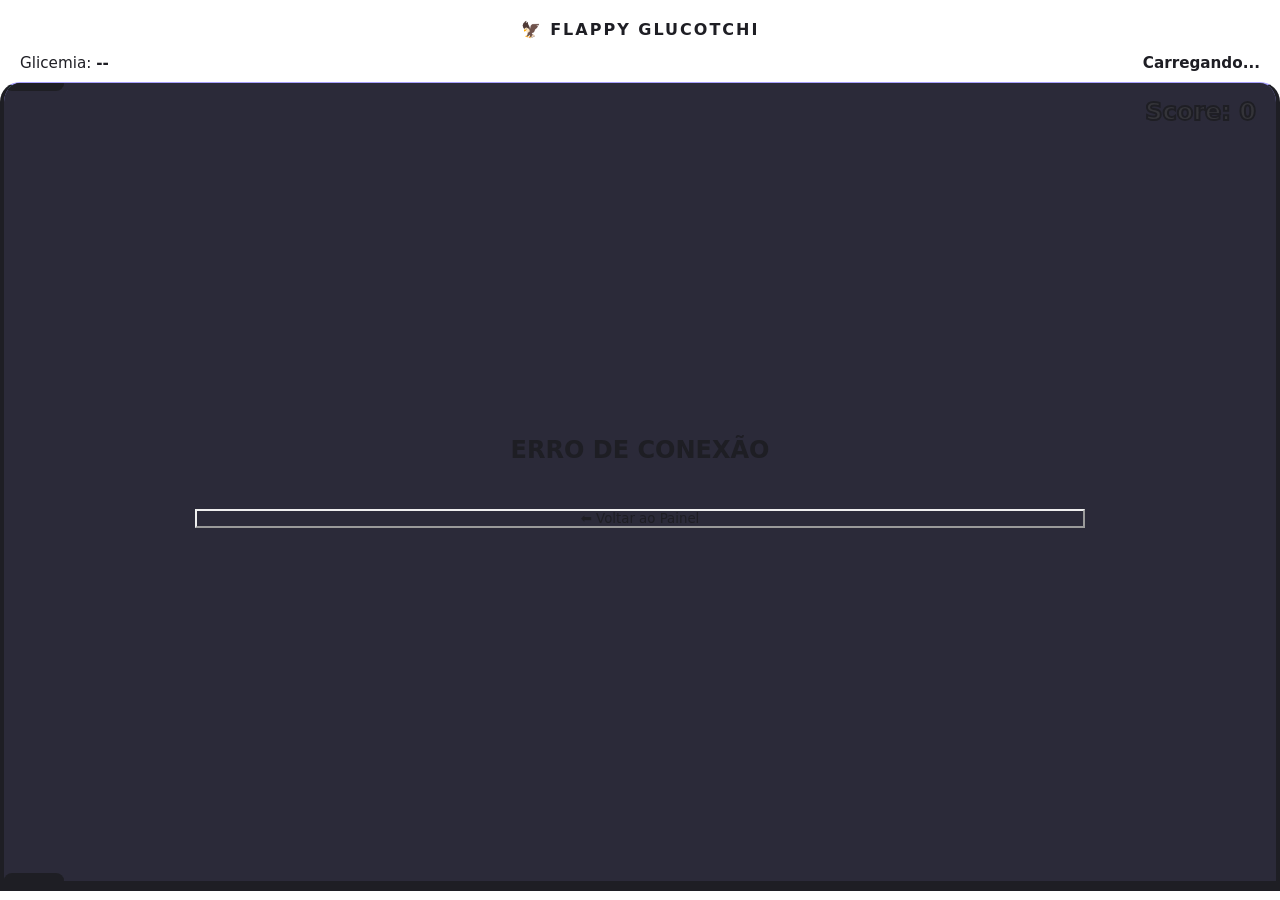
<file: flappy.html>
<!DOCTYPE html>
<html lang="pt-br">
<head>
    <meta charset="UTF-8">
    <meta name="viewport" content="width=device-width, initial-scale=1.0, maximum-scale=1.0, user-scalable=no">
    <title>Flappy Glucotchi</title>
    <link rel="stylesheet" href="style.css?v=13">
</head>
<body style="margin: 0; padding: 0; height: 100vh; overflow: hidden; display: flex; flex-direction: column; background-color: var(--bg-color); -webkit-tap-highlight-color: transparent;">

    <div style="width: 100%; padding: 20px 20px 10px 20px; text-align: center; flex-shrink: 0; background: var(--card-bg);">
        <div style="color: var(--text-muted); letter-spacing: 2px; font-size: 1rem; margin-bottom: 15px; font-weight: bold;">🦅 FLAPPY GLUCOTCHI</div>
        <div style="display: flex; justify-content: space-between; font-size: 0.95rem;">
            <div>Glicemia: <strong id="hud-glicemia" style="color: var(--target-color);">--</strong></div>
            <div id="hud-status" style="color: var(--gold); font-weight: bold;">Carregando...</div>
        </div>
    </div>

    <div id="flappy-wrapper" style="flex-grow: 1; border-top: 1px solid rgba(255,255,255,0.05); border-radius: 20px 20px 0 0; position: relative; width: 100%;">
        
        <div id="placar-flappy">Score: <span id="pontuacao-flappy">0</span></div>

        <div id="flappy-bird"></div>
        <div id="pipe-top" class="pipe"></div>
        <div id="pipe-bottom" class="pipe"></div>

        <div id="tela-overlay-flappy">
            <h2 id="texto-overlay-flappy" style="color: var(--text-main); margin-bottom: 25px;">INICIANDO...</h2>
            <button id="btn-iniciar-flappy" class="btn-buy" style="display: none; width: 70%; margin: 0 auto; padding: 15px; font-size: 1.1rem; z-index: 50; position: relative;" onclick="iniciarFlappy()">BORA VOAR</button>
            <button class="btn-buy" style="margin-top: 20px; width: 70%; background: transparent; border-color: var(--text-muted); color: var(--text-muted); z-index: 50; position: relative;" onclick="window.history.back()">⬅ Voltar ao Painel</button>
        </div>
    </div>

    <script src="flappy.js?v=4"></script>
</body>
</html>
</file>
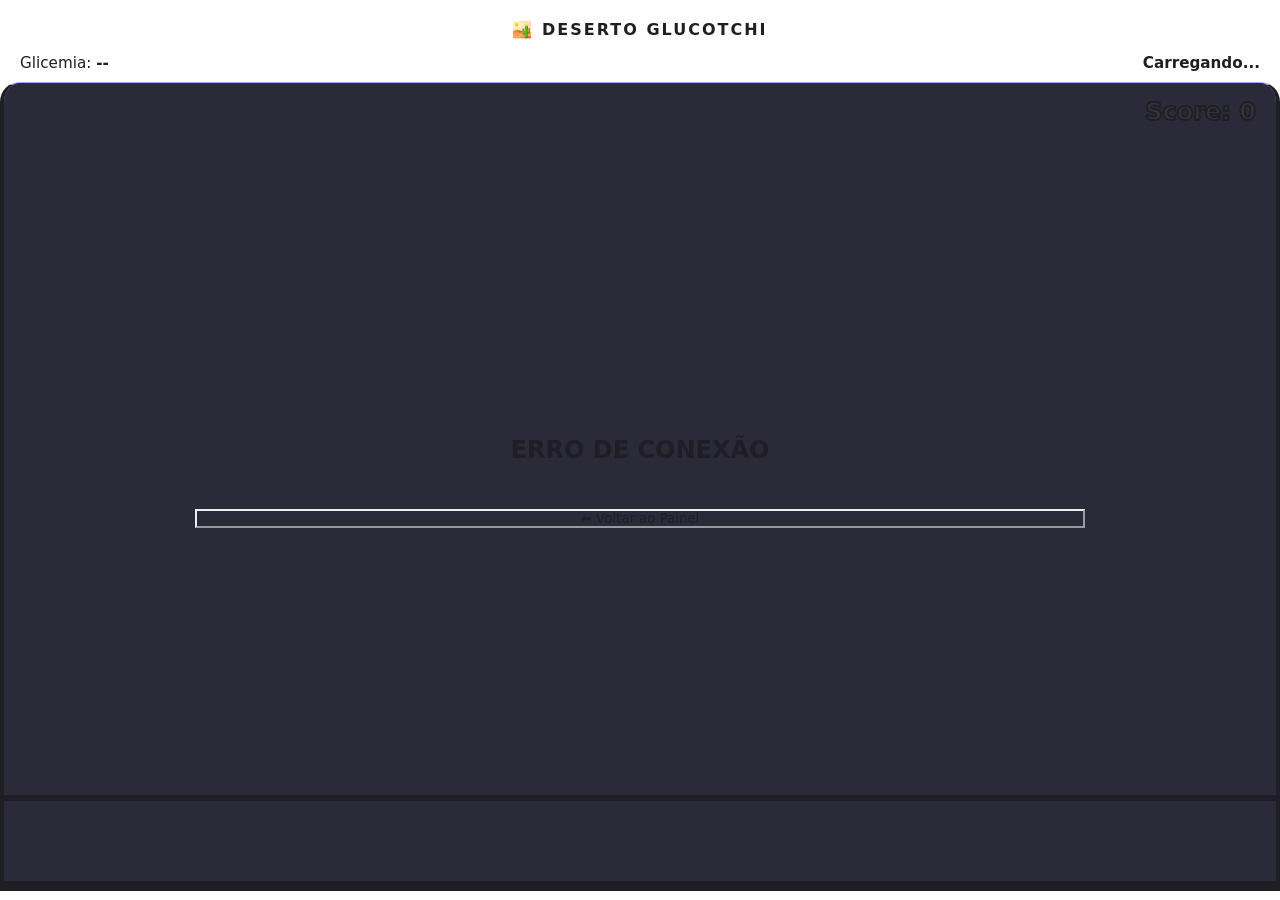
<file: jogo.html>
<!DOCTYPE html>
<html lang="pt-br">
<head>
    <meta charset="UTF-8">
    <meta name="viewport" content="width=device-width, initial-scale=1.0, maximum-scale=1.0, user-scalable=no">
    <title>Glucotchi Runner</title>
    <link rel="stylesheet" href="style.css?v=13">
</head>
<body style="margin: 0; padding: 0; height: 100vh; overflow: hidden; display: flex; flex-direction: column; background-color: var(--bg-color); -webkit-tap-highlight-color: transparent;">

    <div style="padding: 20px 20px 10px 20px; text-align: center; flex-shrink: 0; background: var(--card-bg);">
        <div style="color: var(--text-muted); letter-spacing: 2px; font-size: 1rem; margin-bottom: 15px; font-weight: bold;">🏜️ DESERTO GLUCOTCHI</div>
        <div style="display: flex; justify-content: space-between; font-size: 0.95rem;">
            <div>Glicemia: <strong id="hud-glicemia" style="color: var(--target-color);">--</strong></div>
            <div id="hud-status" style="color: var(--gold); font-weight: bold;">Carregando...</div>
        </div>
    </div>

    <div id="game-wrapper" onclick="pular()" style="flex-grow: 1; border-top: 1px solid rgba(255,255,255,0.05); border-radius: 20px 20px 0 0;">
        
        <div id="placar-jogo">Score: <span id="pontuacao">0</span></div>
        
        <div id="kalango-personagem"></div>
        <div id="obstaculo"></div>
        
        <div id="tela-overlay">
            <h2 id="texto-overlay" style="color: var(--text-main); margin-bottom: 25px;">CARREGANDO DADOS...</h2>
            <button id="btn-iniciar" class="btn-buy" style="display: none; width: 70%; margin: 0 auto; position: relative; z-index: 30; padding: 15px; font-size: 1.1rem;" onclick="iniciarJogo()">INICIAR CORRIDA</button>
            
            <button class="btn-buy" style="margin-top: 20px; width: 70%; background: transparent; border-color: var(--text-muted); color: var(--text-muted); position: relative; z-index: 30;" onclick="window.history.back()">⬅ Voltar ao Painel</button>
        </div>
    </div>

    <script src="jogo.js"></script>
</body>
</html>
</file>
<file: style.css>
:root {
    /* Cores de Fundo */
    --bg-page: #2e2b5f; 
    --border-dark: #1e1e24; 
    
    /* Cores das Cartas / Elementos */
    --card-bg: #ffffff;
    --text-dark: #1e1e24;
    --text-light: #f4f5f7;
    
    /* Cores Dinâmicas Super Vibrantes */
    --color-target: #2ecc71;
    --color-high: #ff4757;
    --color-low: #3498db;
    --color-gold: #feca57;
    --color-orange: #ff9f43;
}

* { box-sizing: border-box; margin: 0; padding: 0; font-family: 'Segoe UI', Tahoma, system-ui, sans-serif; }

/* TRAVA 1: Impede qualquer scroll horizontal na página inteira */
html, body {
    width: 100%;
    max-width: 100vw;
    overflow-x: hidden; 
}

body {
    background-color: var(--bg-page);
    background-image: radial-gradient(rgba(255, 255, 255, 0.1) 2px, transparent 2px);
    background-size: 20px 20px;
    color: var(--text-dark);
    min-height: 100vh;
    padding-bottom: 120px;
}

/* =========================================
   AS CARTAS PRINCIPAIS
   ========================================= */
.neu-card {
    background: var(--card-bg);
    border: 4px solid var(--border-dark);
    border-radius: 24px;
    box-shadow: 0 8px 0 var(--border-dark);
    padding: 20px;
    margin-bottom: 20px;
    transition: transform 0.1s ease, box-shadow 0.1s ease;
    width: 100%; /* Garante que não vaza */
}

/* =========================================
   CABEÇALHO GAMIFICADO (CORRIGIDO RESPONSIVIDADE)
   ========================================= */
.play-header { 
    display: flex; justify-content: space-between; align-items: center; 
    padding: 15px 12px 10px 12px; /* Padding lateral ligeiramente reduzido */
    max-width: 500px; margin: 0 auto; width: 100%; 
    gap: 5px; /* Adiciona um respiro extra entre as áreas */
}

.player-profile { 
    display: flex; align-items: center; gap: 8px; 
    background: rgba(255, 255, 255, 0.1); 
    padding: 4px 10px 4px 4px; 
    border-radius: 30px; border: 2px solid rgba(255, 255, 255, 0.2); 
    flex-shrink: 1; /* Permite espremer a caixa do nome se faltar espaço */
    min-width: 0; /* Necessário para a reticência (...) funcionar */
}

.player-avatar-mini { 
    background: var(--color-orange); width: 32px; height: 32px; flex-shrink: 0;
    display: flex; align-items: center; justify-content: center; 
    border-radius: 50%; font-size: 1.1rem; border: 2px solid var(--border-dark); 
}

.player-info { display: flex; flex-direction: column; overflow: hidden; }
.player-title { font-size: 0.6rem; color: #fff; font-weight: 800; letter-spacing: 1px; }

.player-name { 
    font-size: 1rem; color: #fff; font-weight: 900; 
    white-space: nowrap; overflow: hidden; text-overflow: ellipsis; /* Corta o nome com "..." se o celular for muito estreito */
}

.play-stats { 
    display: flex; gap: 5px; align-items: center; 
    flex-shrink: 0; /* Blinda a área dos status contra esmagamento */
}

.stat-pill { 
    display: flex; align-items: center; gap: 4px; 
    border: 3px solid var(--border-dark); border-radius: 16px; 
    padding: 4px 8px; font-weight: 800; color: #fff; font-size: 0.9rem;
    box-shadow: 0 4px 0 var(--border-dark); cursor: pointer; transition: transform 0.1s, box-shadow 0.1s; 
}

.stat-pill:active { transform: translateY(4px); box-shadow: 0 0 0 var(--border-dark); }
.orange-pill { background: var(--color-orange); }
.blue-pill { background: var(--color-low); }

.btn-audio-play { 
    background: #a29bfe; color: #fff; border: 3px solid var(--border-dark); 
    width: 38px; height: 38px; border-radius: 12px; font-size: 1.1rem; 
    box-shadow: 0 4px 0 var(--border-dark); cursor: pointer; 
    display: flex; align-items: center; justify-content: center; 
    flex-shrink: 0; /* ESTA É A MAGIA: O botão de áudio NUNCA MAIS será cortado */
}
.btn-audio-play:active { transform: translateY(4px); box-shadow: 0 0 0 var(--border-dark); }
/* =========================================
   CONTAINER E ABAS
   ========================================= */
.play-container { width: 100%; max-width: 500px; margin: 0 auto; padding: 0 16px; }
.tab-content { animation: popIn 0.3s cubic-bezier(0.175, 0.885, 0.32, 1.275); }
@keyframes popIn { from { opacity: 0; transform: scale(0.95); } to { opacity: 1; transform: scale(1); } }

/* =========================================
   O CARTÃO DA GLICEMIA (HERO)
   ========================================= */
.dashboard-card { text-align: center; position: relative; overflow: hidden; padding: 18px; }

.card-top-bar {
    display: flex; justify-content: space-between; align-items: center;
    background: rgba(0, 0, 0, 0.1); padding: 6px 12px;
    border-radius: 12px; margin-bottom: 12px; border: 2px solid rgba(0,0,0,0.1);
}
.card-badge { font-weight: 900; font-size: 0.8rem; letter-spacing: 1px; color: #fff; }
.trend-icon { background: rgba(0,0,0,0.2); width: 28px; height: 28px; border-radius: 8px; display: flex; align-items: center; justify-content: center; font-weight: 900; color: #fff; font-size: 1rem;}

.glucose-hero { margin-bottom: 15px; display: flex; justify-content: center; align-items: baseline; gap: 5px; color: #fff;}
.glucose-big { font-size: 4.8rem; font-weight: 900; line-height: 0.8; -webkit-text-stroke: 2px var(--border-dark); text-shadow: 3px 3px 0 var(--border-dark); }
.glucose-unit { font-size: 1.1rem; font-weight: 800; }

/* TRAVA 2: O PALCO DO PERSONAGEM TOTALMENTE ISOLADO */
.stage-container { 
    position: relative; width: 100%; height: 150px; margin-bottom: 15px; 
    display: flex; justify-content: center; align-items: center;
}
.avatar-stage {
    width: 130px; height: 130px; position: relative; z-index: 2;
    display: flex; justify-content: center; align-items: center;
}
#avatar { width: 100%; height: 100%; display: flex; justify-content: center; align-items: center; }

.avatar-real {
    width: 100%; height: 100%; object-fit: contain; background: transparent;
    filter: drop-shadow(0 10px 0 rgba(0,0,0,0.2));
    animation: idleBounce 1.5s infinite alternate;
}
#avatar span { font-size: 4.5rem; filter: drop-shadow(0 10px 0 rgba(0,0,0,0.2)); animation: idleBounce 1.5s infinite alternate; }

@keyframes idleBounce { 0% { transform: translateY(0); } 100% { transform: translateY(-8px); } }

.stage-shadow {
    position: absolute; bottom: -5px; left: 50%; transform: translateX(-50%);
    width: 90px; height: 12px; background: rgba(0,0,0,0.3); border-radius: 50%; z-index: 1;
}

/* DINÂMICA DE CORES DOS STATUS */
.status-target { background: var(--color-target); }
.status-high { background: var(--color-high); }
.status-low { background: var(--color-low); }

/* BARRA DE XP */
.xp-play-section { background: rgba(255,255,255,0.9); border: 3px solid var(--border-dark); border-radius: 16px; padding: 12px; margin-bottom: 15px; text-align: left; }
.xp-play-header { display: flex; justify-content: space-between; font-weight: 900; font-size: 0.8rem; margin-bottom: 8px; color: var(--border-dark); }
.xp-play-track { height: 14px; background: #dfe6e9; border: 3px solid var(--border-dark); border-radius: 10px; overflow: hidden; }
.xp-play-fill { height: 100%; width: 0%; background: repeating-linear-gradient(45deg, var(--color-gold), var(--color-gold) 10px, #ffa502 10px, #ffa502 20px); border-right: 3px solid var(--border-dark); transition: width 0.5s ease-out; }

/* ROBÔ CHAT */
.robot-chat { display: flex; gap: 10px; align-items: center; }
.robot-head { font-size: 2.2rem; background: #fff; border: 3px solid var(--border-dark); border-radius: 14px; width: 45px; height: 45px; display: flex; justify-content: center; align-items: center; box-shadow: 0 4px 0 var(--border-dark); flex-shrink: 0;}
.robot-bubble { flex: 1; background: #fff; border: 3px solid var(--border-dark); padding: 10px; border-radius: 14px; border-top-left-radius: 0; font-weight: 700; font-size: 0.8rem; color: var(--border-dark); box-shadow: 0 4px 0 var(--border-dark); }

/* =========================================
   ABAS GENÉRICAS E GRÁFICOS
   ========================================= */
.play-title { font-size: 1.2rem; font-weight: 900; text-transform: uppercase; margin-bottom: 15px; border-bottom: 4px solid var(--border-dark); padding-bottom: 5px; display: inline-block; }
.chart-box { width: 100%; height: 200px; }
.log-play-container { height: 200px; overflow-y: auto; font-family: monospace; font-weight: bold; font-size: 0.9rem; padding-right: 5px; }
.log-entry { background: #f1f2f6; border: 3px solid var(--border-dark); padding: 10px; border-radius: 12px; margin-bottom: 10px; box-shadow: 0 3px 0 var(--border-dark); }

/* RANKING */
.podium-play-list { display: flex; flex-direction: column; gap: 12px; }
.podium-item { display: flex; justify-content: space-between; align-items: center; background: #fff; border: 3px solid var(--border-dark); border-radius: 16px; padding: 10px 15px; box-shadow: 0 4px 0 var(--border-dark); }
.pilot-info { display: flex; align-items: center; gap: 10px; font-weight: 800; font-size: 1.1rem; }
.tir-value { font-weight: 900; color: var(--color-target); font-size: 1.2rem; }

/* =========================================
   ARCADE (MINIJOGOS)
   ========================================= */
.arcade-play-header h2 { color: #fff; text-align: center; margin-bottom: 20px; font-weight: 900; text-shadow: 2px 2px 0 var(--border-dark); }
.arcade-play-grid { display: grid; grid-template-columns: repeat(2, minmax(0, 1fr)); gap: 12px; }
.game-play-card { display: flex; flex-direction: column; align-items: center; text-align: center; gap: 10px; padding: 15px; cursor: pointer; }
.game-play-card:active { transform: translateY(8px); box-shadow: 0 0 0 var(--border-dark); }
.game-play-icon { font-size: 2.5rem; width: 60px; height: 60px; border-radius: 16px; border: 3px solid var(--border-dark); display: flex; align-items: center; justify-content: center; box-shadow: 0 4px 0 var(--border-dark); }
.bg-green { background: var(--color-target); }
.bg-blue { background: var(--color-low); }
.game-play-card h3 { font-size: 0.9rem; font-weight: 900; }
.btn-play-action { background: var(--color-gold); border: 3px solid var(--border-dark); padding: 8px 15px; border-radius: 10px; font-weight: 900; box-shadow: 0 4px 0 var(--border-dark); width: 100%; pointer-events: none; }

/* =========================================
   NAVEGAÇÃO INFERIOR
   ========================================= */
.play-nav {
    position: fixed; bottom: 15px; left: 50%; transform: translateX(-50%);
    width: 92%; max-width: 400px; background: #fff;
    border: 4px solid var(--border-dark); border-radius: 24px;
    box-shadow: 0 8px 0 var(--border-dark); display: flex; justify-content: space-around;
    padding: 10px 5px; z-index: 1000;
}
.nav-item { background: none; border: none; display: flex; flex-direction: column; align-items: center; gap: 4px; cursor: pointer; opacity: 0.5; transition: all 0.2s; width: 20%;}
.nav-icon { font-size: 1.4rem; transition: transform 0.2s; filter: grayscale(1); }
.nav-label { font-size: 0.6rem; font-weight: 900; color: var(--border-dark); }
.nav-item.active { opacity: 1; }
.nav-item.active .nav-icon { transform: translateY(-5px) scale(1.1); filter: grayscale(0); }

/* =========================================
   LOJA (A MÁGICA QUE RESOLVE TUDO)
   ========================================= */
.modal-play-backdrop { position: fixed; top: 0; left: 0; width: 100%; height: 100%; background: rgba(46, 43, 95, 0.9); z-index: 2000; display: flex; justify-content: center; align-items: center; padding: 15px;}

.modal-play-content { 
    width: 100%; max-width: 450px; max-height: 85vh; overflow-y: auto; padding: 20px; 
    overflow-x: hidden; 
}

.modal-play-header { display: flex; justify-content: space-between; align-items: center; margin-bottom: 20px; border-bottom: 4px solid var(--border-dark); padding-bottom: 10px; }
.modal-play-header h2 { font-weight: 900; font-size: 1.2rem;}
.btn-play-close { background: var(--color-high); color: #fff; border: 3px solid var(--border-dark); width: 35px; height: 35px; border-radius: 10px; font-weight: bold; cursor: pointer; box-shadow: 0 4px 0 var(--border-dark); }
.btn-play-close:active { transform: translateY(4px); box-shadow: 0 0 0 var(--border-dark); }

/* TRAVA 3: O 'minmax(0, 1fr)' obriga as colunas a respeitar a tela! */
.shop-play-grid { 
    display: grid; 
    grid-template-columns: repeat(2, minmax(0, 1fr)); 
    gap: 12px; 
    width: 100%;
}

.shop-play-item { 
    background: #f1f2f6; border: 3px solid var(--border-dark); border-radius: 16px; padding: 12px; 
    box-shadow: 0 4px 0 var(--border-dark);
    display: flex; flex-direction: column; align-items: center; justify-content: space-between;
    width: 100%; overflow: hidden; /* Corta qualquer coisa que tente fugir */
}

.shop-img { 
    width: 65px; height: 65px; /* Tamanho exato e bloqueado */
    object-fit: contain; 
    margin-bottom: 8px; 
    filter: drop-shadow(0 5px 0 rgba(0,0,0,0.1)); 
}

.shop-play-item h4 { 
    font-weight: 900; margin-bottom: 10px; font-size: 0.85rem; 
    white-space: nowrap; overflow: hidden; text-overflow: ellipsis; width: 100%;
}

.btn-play-buy { background: #fff; border: 3px solid var(--border-dark); padding: 8px; width: 100%; border-radius: 10px; font-weight: 900; font-size: 0.8rem; color: var(--color-orange); box-shadow: 0 4px 0 var(--border-dark); cursor: pointer; }
.btn-play-buy:active { transform: translateY(4px); box-shadow: 0 0 0 var(--border-dark); }

/* SUPORTE BÁSICO DOS JOGOS */
#game-wrapper, #penalti-wrapper, #flappy-wrapper { width: 100%; background: #a29bfe; position: relative; overflow: hidden; border-radius: 20px; border: 4px solid var(--border-dark); box-shadow: 0 6px 0 var(--border-dark); cursor: pointer; -webkit-tap-highlight-color: transparent; user-select: none; margin-bottom: 15px;}
#game-wrapper::after { content: ''; position: absolute; bottom: 80px; left: 0; width: 100%; height: 6px; background: var(--border-dark); }
#kalango-personagem { width: 50px; height: 50px; position: absolute; bottom: 86px; left: 40px; background-size: contain; background-position: center; background-repeat: no-repeat; z-index: 2; display: flex; justify-content: center; align-items: center; }
#obstaculo { width: 25px; height: 45px; background: var(--color-high); border: 3px solid var(--border-dark); border-radius: 5px 5px 0 0; position: absolute; bottom: 86px; right: -50px; }
#placar-jogo, #placar-flappy { position: absolute; top: 15px; right: 20px; font-size: 1.5rem; font-weight: 900; color: #fff; -webkit-text-stroke: 2px var(--border-dark); z-index: 10; }
#tela-overlay, #tela-overlay-flappy { position: absolute; top: 0; left: 0; width: 100%; height: 100%; background: rgba(30, 30, 36, 0.9); display: flex; flex-direction: column; justify-content: center; align-items: center; z-index: 20; }
.animar-pulo { animation: puloKalango var(--velocidade-pulo, 0.6s) ease-out; }
@keyframes puloKalango { 0% { bottom: 86px; } 40% { bottom: 200px; } 50% { bottom: 200px; } 60% { bottom: 200px; } 100% { bottom: 86px; } }
.animar-obstaculo { animation: moverObstaculo var(--velocidade-obstaculo, 1.8s) infinite linear; }
@keyframes moverObstaculo { 0% { right: -50px; } 100% { right: 100%; } }
.pipe { position: absolute; width: 60px; background: var(--color-target); border: 4px solid var(--border-dark); z-index: 5; }
#pipe-top { top: 0; border-radius: 0 0 12px 12px; }
#pipe-bottom { bottom: 0; border-radius: 12px 12px 0 0; }
#flappy-bird { position: absolute; left: 20%; width: 45px; height: 45px; background-size: contain; background-repeat: no-repeat; background-position: center; z-index: 10; display: flex; justify-content: center; align-items: center; filter: drop-shadow(0 4px 0 var(--border-dark)); transition: transform 0.1s ease-out; }
</file>
